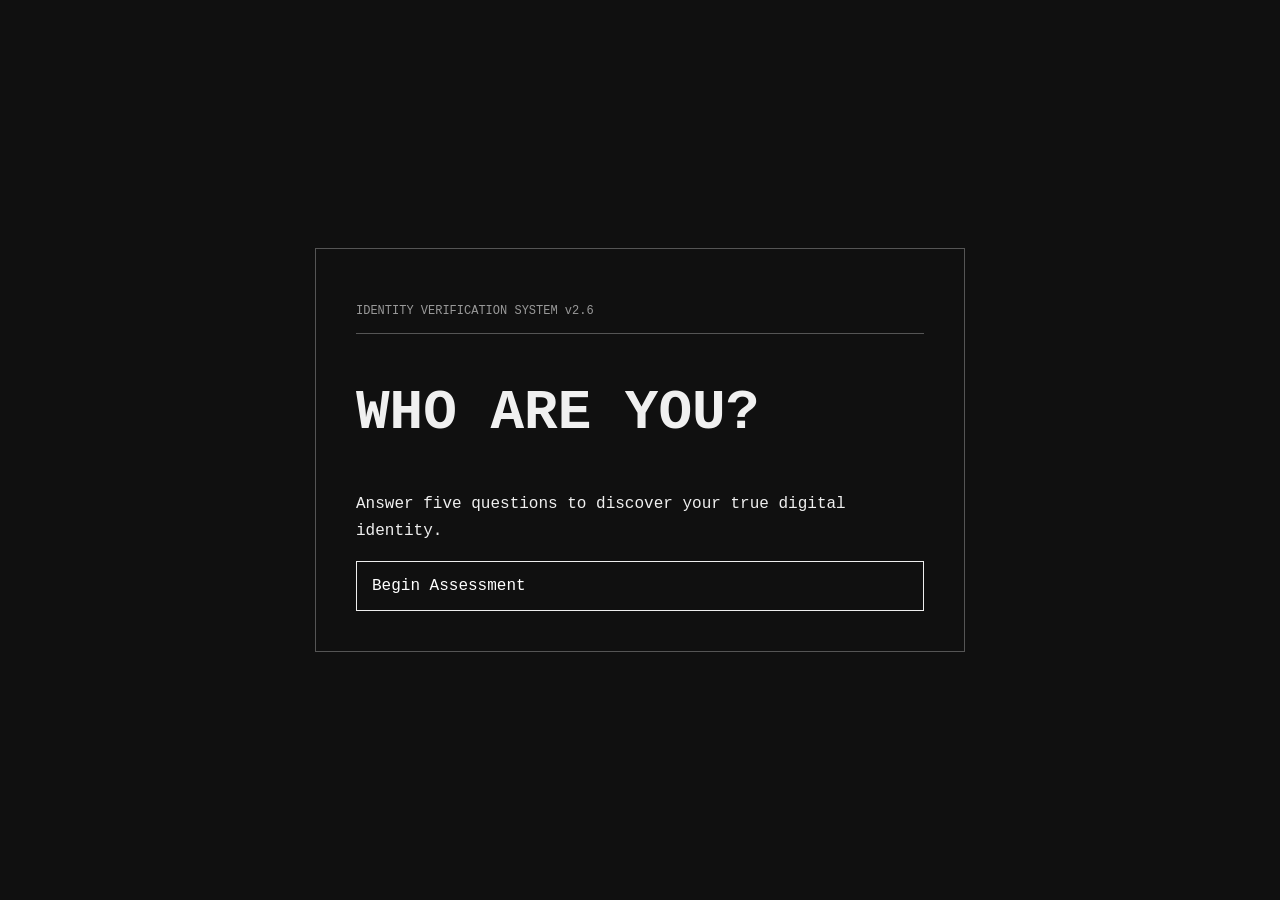
<file: pro3-net-art/index.html>
<!DOCTYPE html>
<html lang="en">
<head>
  <meta charset="UTF-8">
  <meta name="viewport" content="width=device-width, initial-scale=1.0">
  <title>You Have Been Identified</title>
  <link rel="stylesheet" href="style.css">
  <script src="script.js" defer></script>
</head>
<body>
  <main class="container">

    <header>
      <p>IDENTITY VERIFICATION SYSTEM v2.6</p>
    </header>

    <!-- Welcome -->
    <section id="welcome">
      <h1>WHO ARE YOU?</h1>
      <p>
        Answer five questions to discover your
        true digital identity.
      </p>
      <button id="start-btn">Begin Assessment</button>
    </section>

    <!-- Questionnaire -->
    <section id="quiz" hidden>
      <p id="progress"></p>
      <h2 id="question"></h2>
      <div id="answers"></div>
    </section>

    <!-- Results -->
    <section id="results" hidden>
      <p>ASSESSMENT COMPLETE</p>
      <h2 id="identity"></h2>
      <p id="description"></p>
      <p>Classification Confidence: 98.7%</p>
      <button id="restart-btn">Restart</button>
    </section>

  </main>
</body>
</html>
</file>
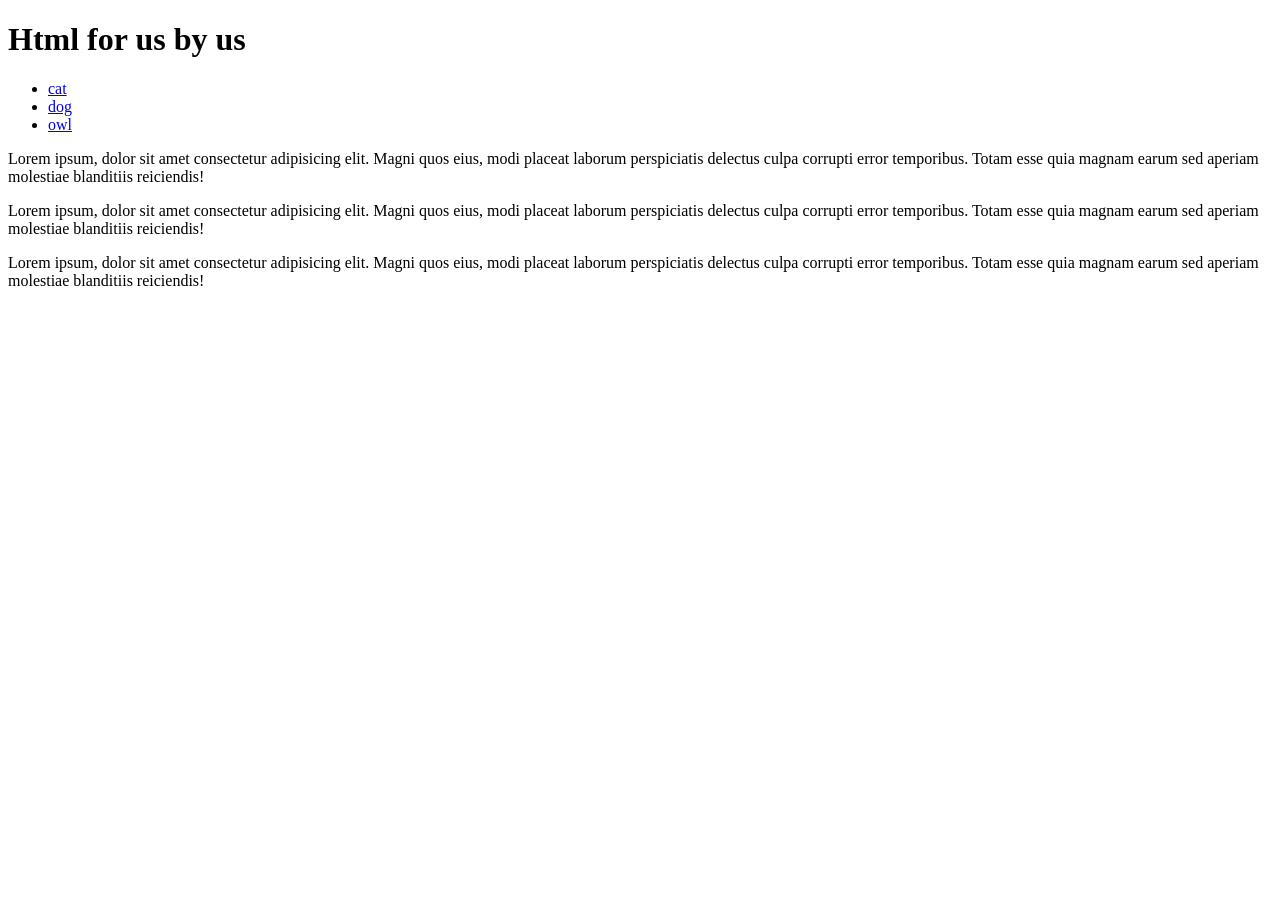
<file: tutorials/02-html/index.html>
<!DOCTYPE html>
<html lang="en">
<head>
    <meta charset="UTF-8">
    <meta name="viewport" content="width=device-width, initial-scale=1.0">
    <title>HTML tut</title>
    <meta name="viewport" content="tutorials">
</head>
<body>
    <header>
        <h1>Html for us by us</h1>
        <nav>

            <ul>
                <li><a href="#cat">cat</a></li>
                <li><a href="#dog">dog</a></li>
                <li><a href="#owl">owl</a></li>
            </ul>

        </nav>
    </header>
    <main>
        <section id="cat">
            <p>Lorem ipsum, dolor sit amet consectetur adipisicing elit. Magni quos eius, 
                modi placeat laborum perspiciatis delectus culpa corrupti error temporibus. 
                Totam esse quia magnam earum sed aperiam molestiae blanditiis reiciendis!
            </p>
        </section>
        
        <section id="dog">
            <p>Lorem ipsum, dolor sit amet consectetur adipisicing elit. Magni quos eius, 
                modi placeat laborum perspiciatis delectus culpa corrupti error temporibus. 
                Totam esse quia magnam earum sed aperiam molestiae blanditiis reiciendis!
            </p>
        </section>

        <section id="owl">
            <p>Lorem ipsum, dolor sit amet consectetur adipisicing elit. Magni quos eius, 
                modi placeat laborum perspiciatis delectus culpa corrupti error temporibus. 
                Totam esse quia magnam earum sed aperiam molestiae blanditiis reiciendis!
            </p>
        </section>
        

    </main>
</body>
</html>
</file>
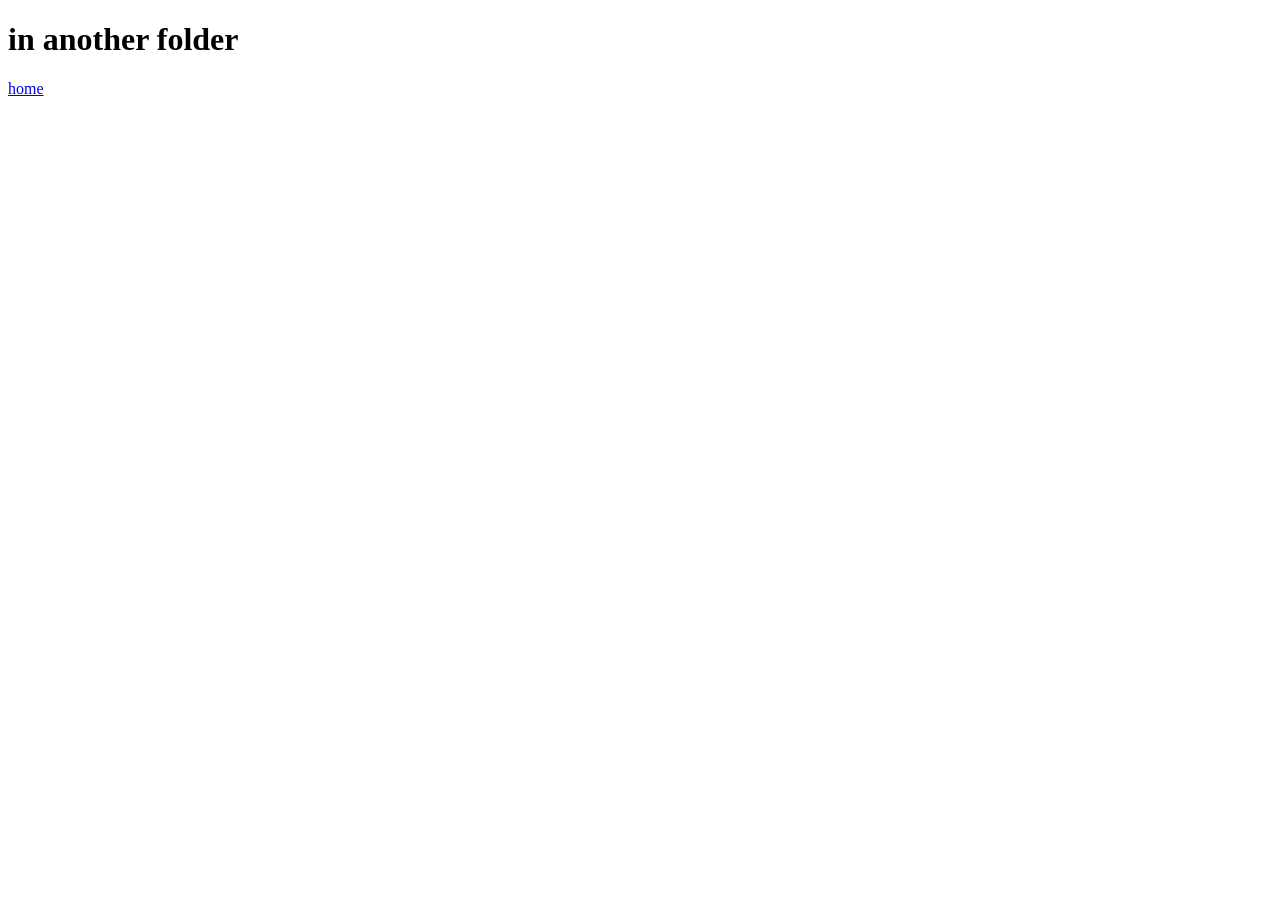
<file: tutorials/01-html/another-folder/index.html>
<!DOCTYPE html>
<html lang="en">
<head>
    <meta charset="UTF-8">
    <meta name="viewport" content="width=device-width, initial-scale=1.0">
    <title>another folder</title>
</head>
<body>
    <h1>in another folder</h1>
    <a href="..">home</a>
</body>
</html>
</file>
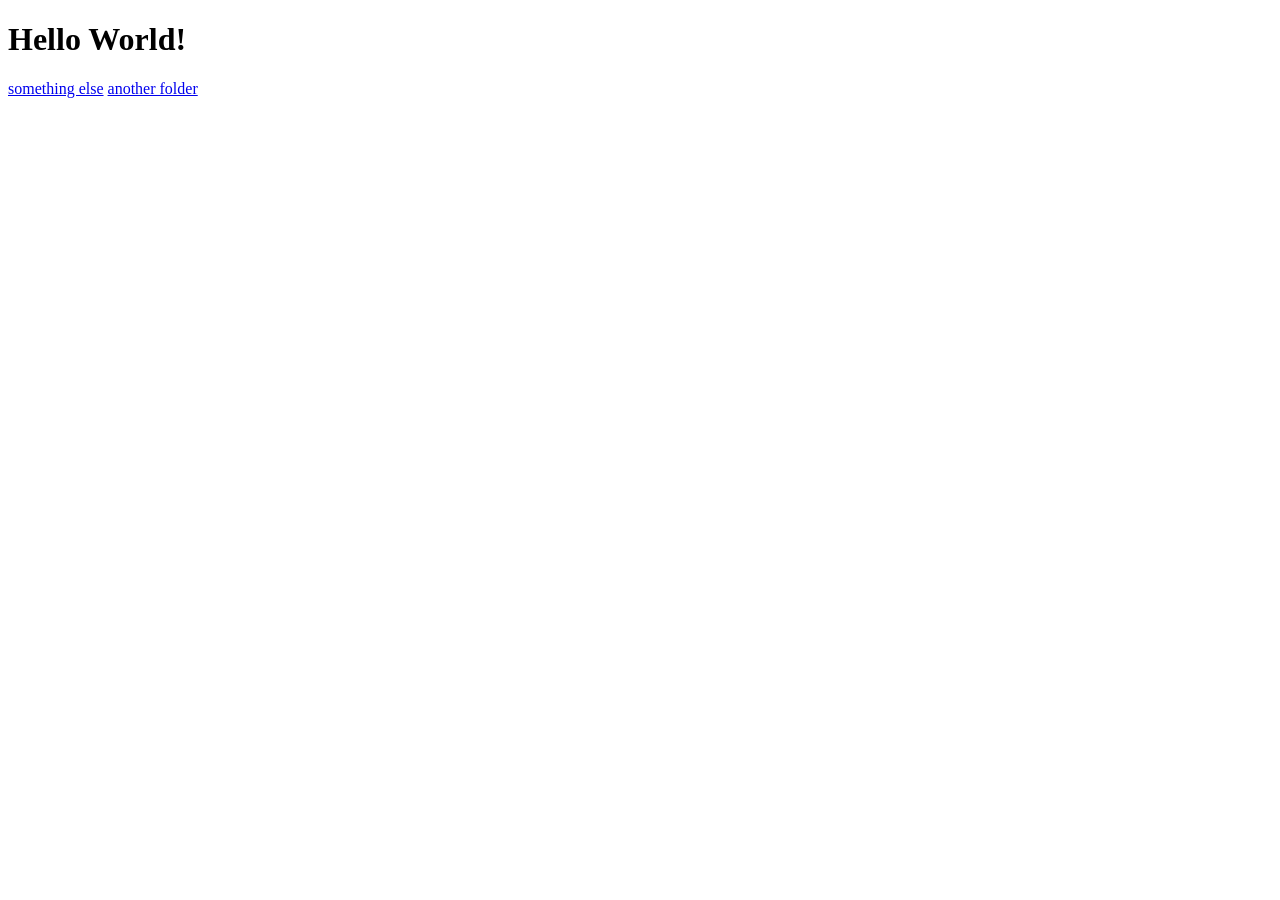
<file: tutorials/1-html/01-html/index.html>
<!DOCTYPE html>
<html lang="en">
<head>
    <meta charset="UTF-8">
    <meta name="viewport" content="width=device-width, initial-scale=1.0">
    <title>Tut 0</title>
</head>
<body>
    <h1> Hello World!</h1>
    <a href="something-else.html">something else</a>
    <a href="another-folder">another folder</a>
    
</body>
</html>
</file>
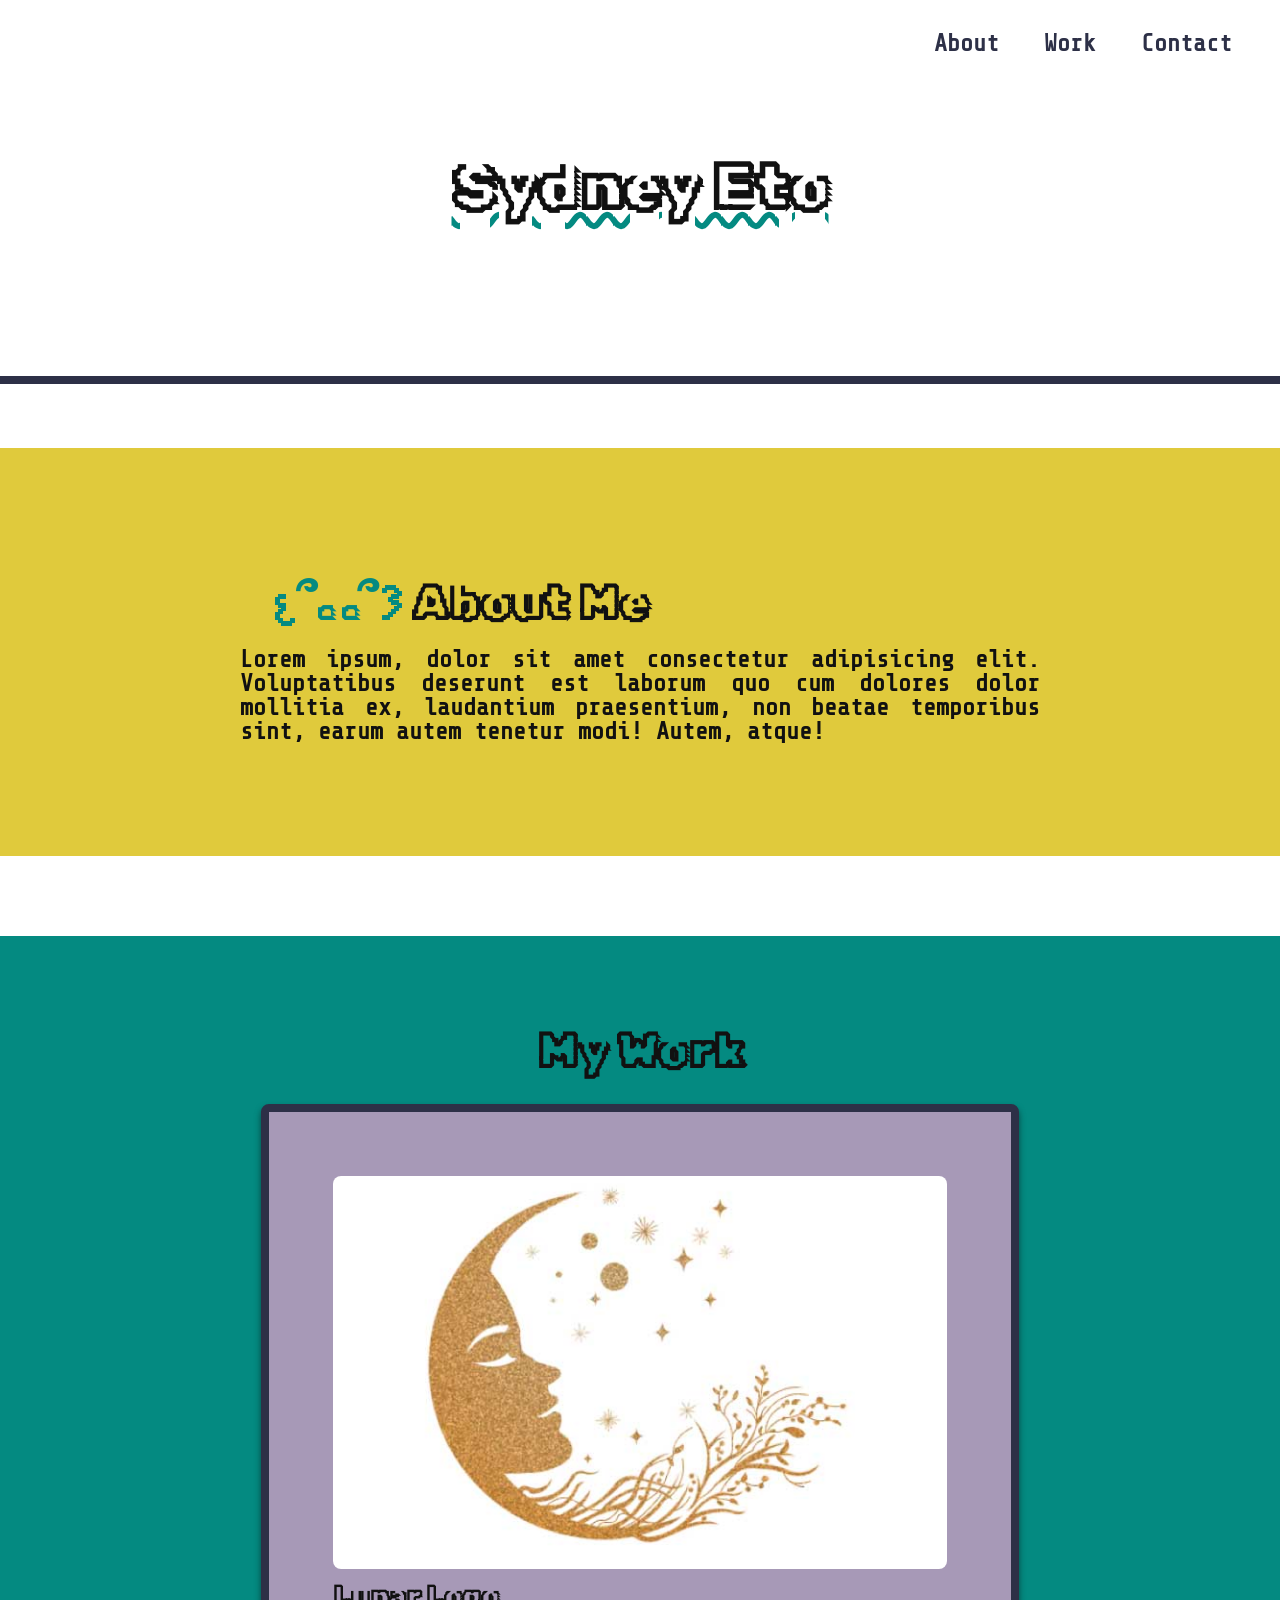
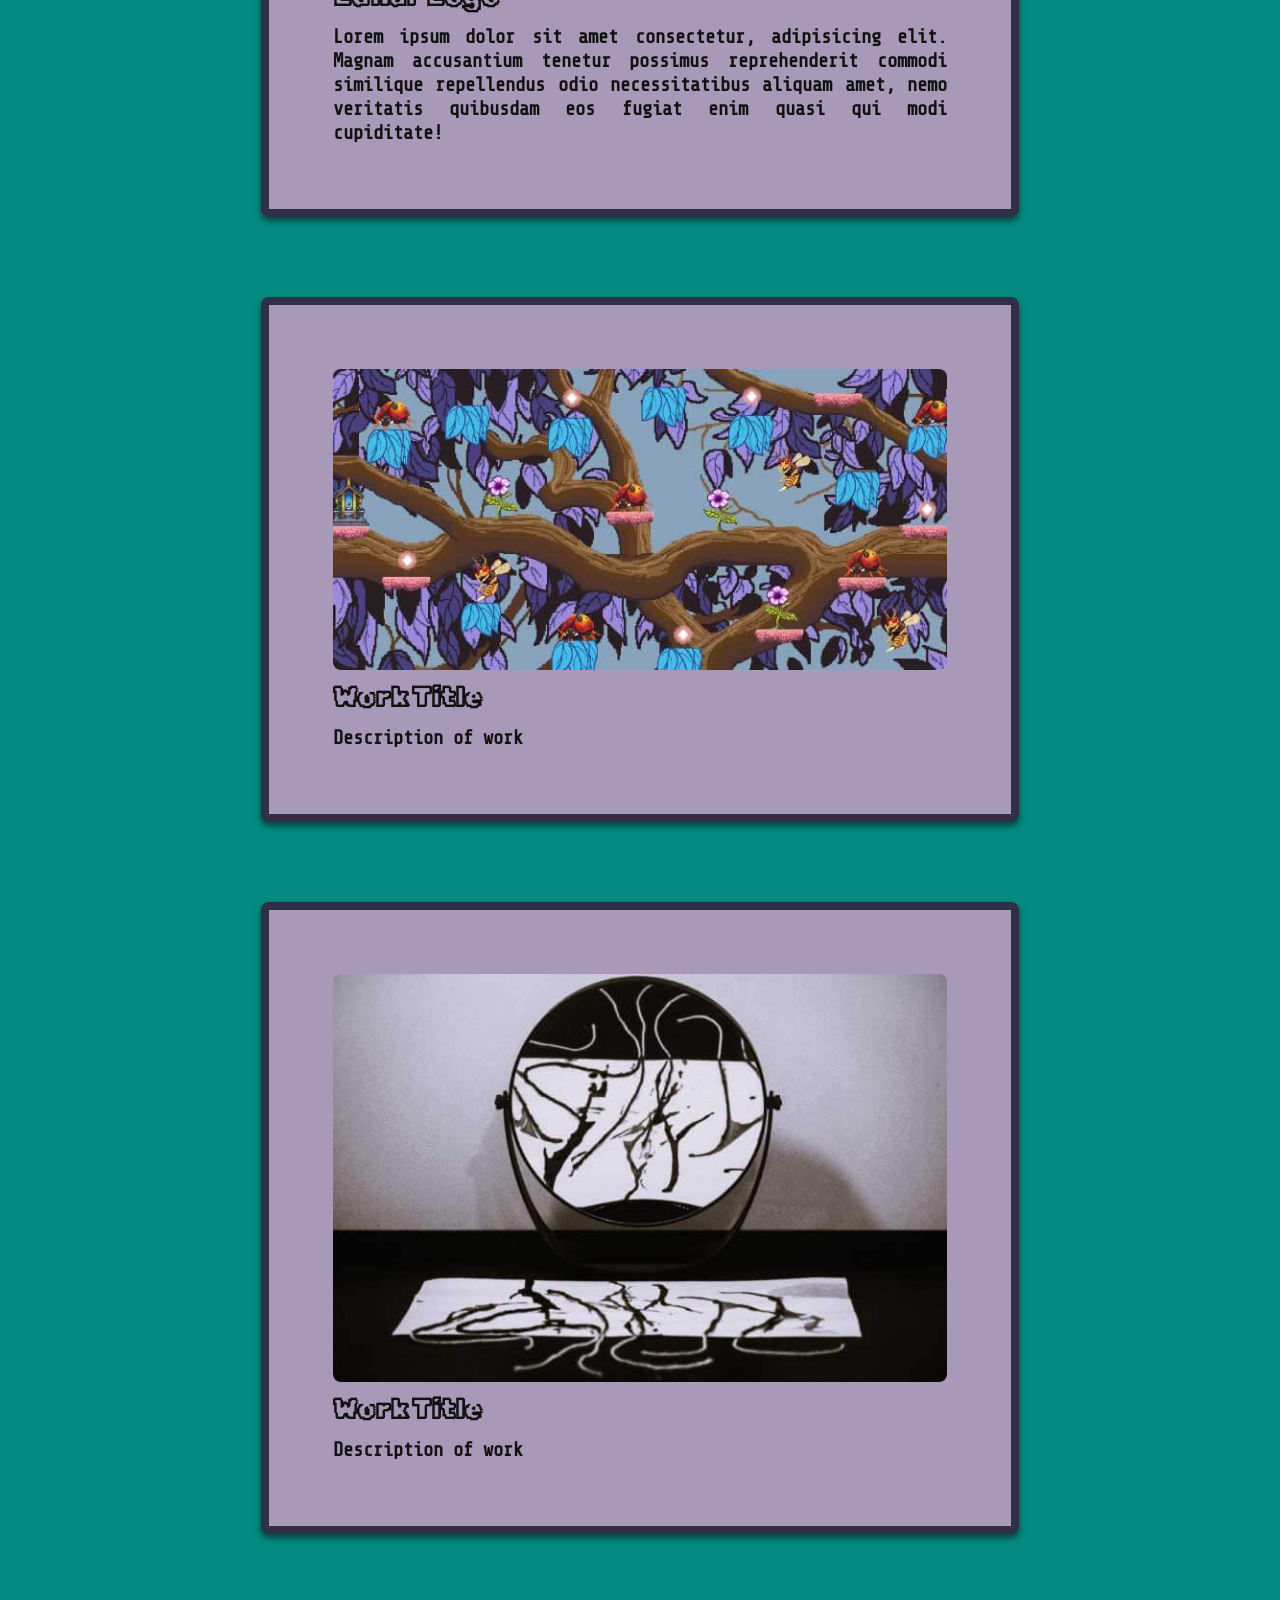
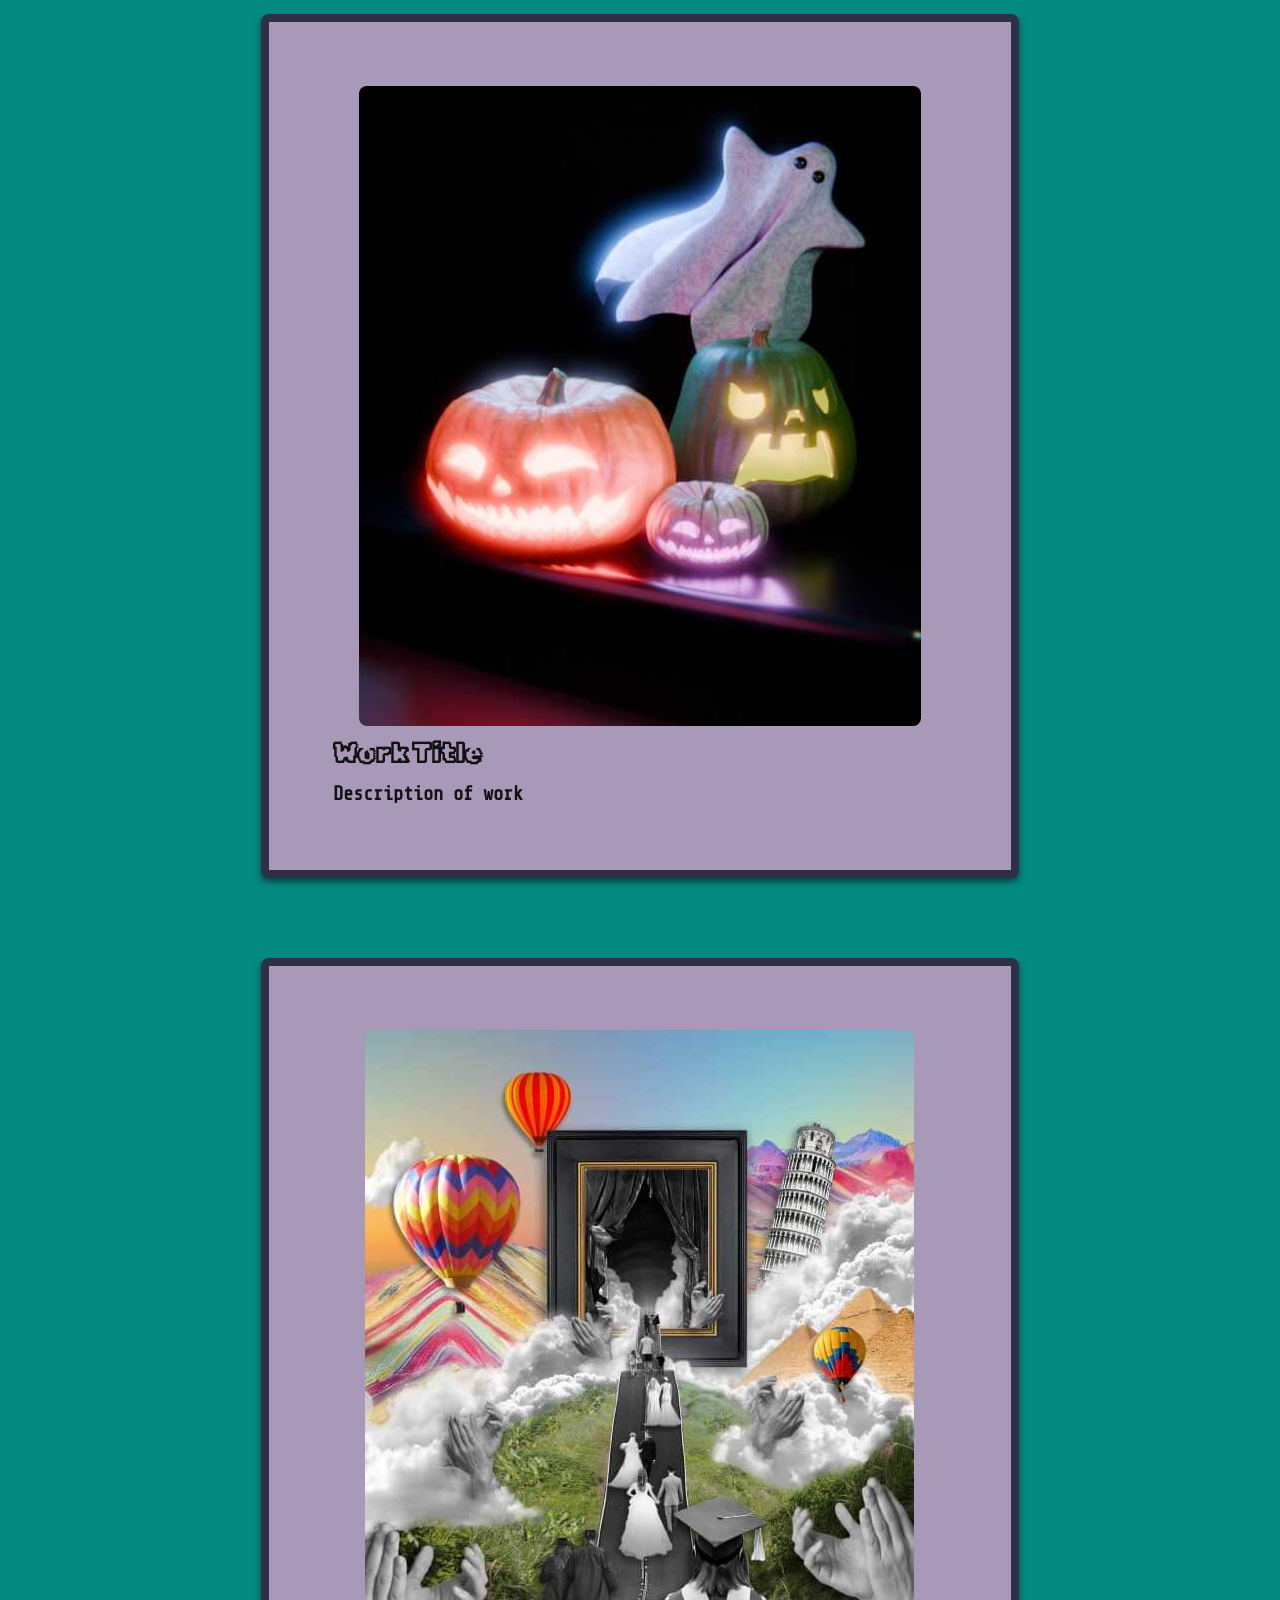
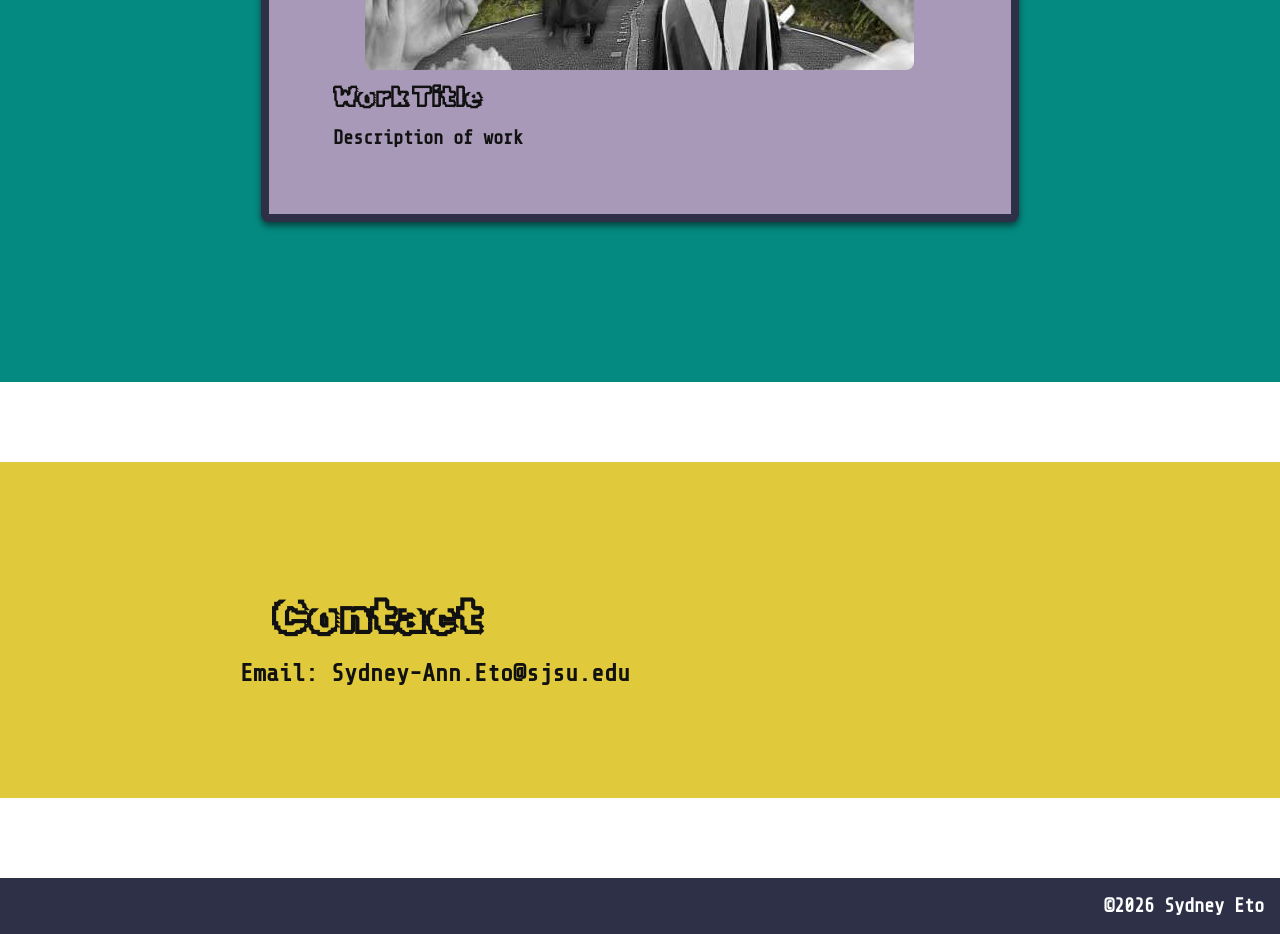
<file: tutorials/2-css/03-css-single-page-portflio/index.html>
<!DOCTYPE html>
<html lang="en">

<head>
    <meta charset="UTF-8">
    <meta name="viewport" content="width=device-width, initial-scale=1.0">
    <title>Sydney Eto</title>
    <link rel="preconnect" href="https://fonts.googleapis.com">
    <link rel="preconnect" href="https://fonts.gstatic.com" crossorigin>
    <link href="https://fonts.googleapis.com/css2?family=Rubik+Iso&family=Share+Tech+Mono&display=swap"
        rel="stylesheet">
    <link rel="stylesheet" href="css/style.css">
</head>

<body>
    <header>
        <nav>
            <a href="#about-section">About</a>
            <a href="#portfolio-section">Work</a>
            <a href="#contact-section">Contact</a>
        </nav>
        <h1>Sydney Eto</h1>
    </header>
    <main>
        <section class="about-section" id="about-section">
            <div class="about-content">
                <h2><span class="accent-1">𐔌՞. .՞𐦯 </span>About Me</h2>
                <p>Lorem ipsum, dolor sit amet consectetur adipisicing elit.
                    Voluptatibus deserunt est laborum quo cum dolores dolor mollitia ex,
                    laudantium praesentium, non beatae temporibus sint, earum autem tenetur
                    modi! Autem, atque!</p>
            </div>
        </section>
        <section class="portfolio-section" id="portfolio-section">
            <div clas="portfolio-content">
                <h2>My Work</h2>
                <div class="portfolio-item">
                    <img src="images-portflio/lunar-logo-640.jpg" alt="">
                    <h3>Lunar Logo</h3>
                    <p>Lorem ipsum dolor sit amet consectetur, adipisicing elit. Magnam
                        accusantium tenetur possimus reprehenderit commodi similique
                        repellendus odio necessitatibus aliquam amet, nemo veritatis quibusdam
                        eos fugiat enim quasi qui modi cupiditate!</p>
                </div>
                <div class="portfolio-item">
                    <img src="images-portflio/lvl3-mockup-640.jpg" alt="">
                    <h3>Work Title</h3>
                    <p>Description of work</p>
                </div>
                <div class="portfolio-item">
                    <img src="images-portflio/mirror-640.jpg" alt="">
                    <h3>Work Title</h3>
                    <p>Description of work</p>
                </div>
                <div class="portfolio-item">
                    <img src="images-portflio/Spooky-640.jpg" alt="">
                    <h3>Work Title</h3>
                    <p>Description of work</p>
                </div>
                <div class="portfolio-item">
                    <img src="images-portflio/Touchstone-640.jpg" alt="">
                    <h3>Work Title</h3>
                    <p>Description of work</p>
                </div>
            </div>
        </section>
        <section class="contact-section" id="contact-section">
            <div class="contact-content">
                <h2>Contact</h2>
                <p>Email: Sydney-Ann.Eto@sjsu.edu</p>
            </div>
        </section>
    </main>
    <footer>
        <p>&copy;2026 Sydney Eto</p>
    </footer>
</body>

</html>
</file>
<file: pro3-net-art/style.css>
* {
  box-sizing: border-box;
}

body {
  margin: 0;
  min-height: 100vh;
  display: grid;
  place-items: center;
  padding: 20px;
  background-color: #101010;
  color: #f0f0f0;
  font-family: "Courier New", monospace;
}

.container {
  width: 100%;
  max-width: 650px;
  border: 1px solid #555;
  padding: 40px;
}

header {
  border-bottom: 1px solid #555;
  margin-bottom: 40px;
  color: #999;
  font-size: 12px;
}

h1 {
  font-size: clamp(32px, 7vw, 56px);
}

h2 {
  font-size: 26px;
}

p {
  line-height: 1.7;
}

button {
  display: block;
  width: 100%;
  padding: 15px;
  margin-top: 15px;
  border: 1px solid #eee;
  background: transparent;
  color: white;
  font: inherit;
  cursor: pointer;
  text-align: left;
}

button:hover,
button:focus-visible {
  background: #eee;
  color: #101010;
}

[hidden] {
  display: none !important;
}

#progress {
  color: #999;
}

#identity {
  color: #ff5252;
}

@media (max-width: 600px) {
  .container {
    padding: 24px;
  }
}
</file>
<file: tutorials/2-css/03-css-single-page-portflio/css/style.css>
/* ~~~~~~~~~~ color palette */

:root {
    --bg-color-1: #a799b7;
    --bg-color-2: #c5e0e6;
    --bg-color-3: #fff;
    --font: #111;
    --accent-1: #048a81;
    --accent-2: #e0ca3c;
    --dark: #2d3047;
}


/* ~~~~~~~~~~~~~~~~~~~~ CSS resets  */

* {
    margin: 0;
    padding: 0;
}

/* respect user font size perferences */
html {
    font-size: 100%;
}


/* ~~~~~~~~~~~~~~ General CSS */

html {
    scroll-behavior: smooth;
}

body {
    background-color: var(--bg-color-3);
    color: var(--font);
    font-family: "Share Tech Mono", monospace;
    font-weight: bold;
    font-size: 1.5rem;
    line-height: 1.5rem;
    text-align: justify;
}

@media (max-width: 700px) {
    body {
        font-size: 1.3rem;
    }
}

header {
    /* background-image: url("../images-portflio/lunar-logo-1280.png");
    background-repeat: no-repeat;
    background-size: cover; */
    padding: 7rem;
    margin-bottom: 4rem;
    /* background-color: #f28482;
    color: #f7ede2; */
    /* background: #F7EDE2;
    background: radial-gradient(circle, rgba(247, 237, 226, 1) 0%, rgba(245, 202, 195, 1) 100%); */
    border-bottom: var(--dark) 8px solid;
    text-align: center;
}

@media (max-width: 730px) {
    header {
        padding: 1rem;
    }
}

header h1 {
    font-size: 4rem;
    padding: 4rem;
    text-decoration: underline;
    text-decoration-style: wavy;
    text-decoration-color: var(--accent-1);
    text-decoration-thickness: .35rem;
    font-family: "Rubik Iso", system-ui;
}

@media (max-width: 730px) {
    header h1 {
        font-size: 3rem;
    }
}

nav {
    position: absolute;
    right: 2rem;
    top: 2rem;
}

nav a {
    text-decoration: none;
    /* text-decoration: underline; */
    /* text-decoration-style: wavy;
    text-decoration-color: #f28482; */
    /* text-decoration-thickness: .25rem; */
    color: var(--dark);
    display: inline-block;
    margin: 0 1rem;
    /* transition: all .5s ease; */
}

nav a:hover {
    text-decoration: underline;
    text-decoration-style: wavy;
    text-decoration-color: var(--accent-2);
    text-decoration-thickness: .25rem;
    background-color: var(--dark);
    color: var(--bg-color-3);
    transform: scale(1.3);
}

main {
    margin: 0;
}

@media (max-width: 800px) {
    main {
        margin: 3rem;
    }
}

@media (max-width: 600px) {
    main {
        margin: 1rem;
    }
}

.about-section,
.portfolio-section,
.contact-section {
    padding: 5rem 10%;
    margin-bottom: 5rem;
}

.about-content,
.portfolio-content,
.contact-content {
    max-width: 50rem;
    margin: 0 auto;
    padding: 2rem 0;
}

.about-content h2,
.portfolio-content h2,
.contact-content h2 {
    padding: 2rem;
    font-size: 3rem;
    font-family: "Rubik Iso", system-ui;
}

.portfolio-item {
    max-width: 60%;
    margin: 0 auto 5rem;
    background-color: var(--bg-color-1);
    padding: 4rem;
    border: 8px var(--dark) solid;
    border-radius: .5rem;
    box-shadow: 0 4px 6px #064440;
}

@media (max-width: 800px) {
    .portfolio-item {
        padding: 3rem;
    }
}

@media (max-width: 650px) {
    .portfolio-item {
        padding: 2rem;
    }
}

.portfolio-item img {
    max-width: 100%;
    margin: 0 auto;
    display: block;
    border-radius: .5rem;
}

.portfolio-item h3 {
    margin: 1rem 0;
    font-family: "Rubik Iso", system-ui;
}

.portfolio-item p {
    font-size: 1.2rem;
}

.about-section {
    background-color: var(--accent-2);
}

.portfolio-section {
    /* background-color: #f28482; */
    background-color: var(--accent-1);
}

.portfolio-section h2 {
    text-align: center;
    padding: 1.5rem;
    margin-bottom: 1rem;
    font-family: "Rubik Iso", system-ui;
    font-size: 3rem;
}

footer {
    background-color: var(--dark);
    color: var(--bg-color-3);
    padding: 1rem;
    text-align: end;
}

footer p {
    font-size: 1.2rem;
}

.contact-section {
    background-color: var(--accent-2);
}

/* style classes */

.accent-1 {
    color: var(--accent-1);
}

.accent-2 {
    color: var(--accent-2);
}

/* .rubik-iso-regular {
  font-family: "Rubik Iso", system-ui;
  font-weight: 400;
  font-style: normal;
}

.share-tech-mono {
  font-family: "Share Tech Mono", monospace;
  font-weight: 400;
  font-style: normal;
} */
</file>
